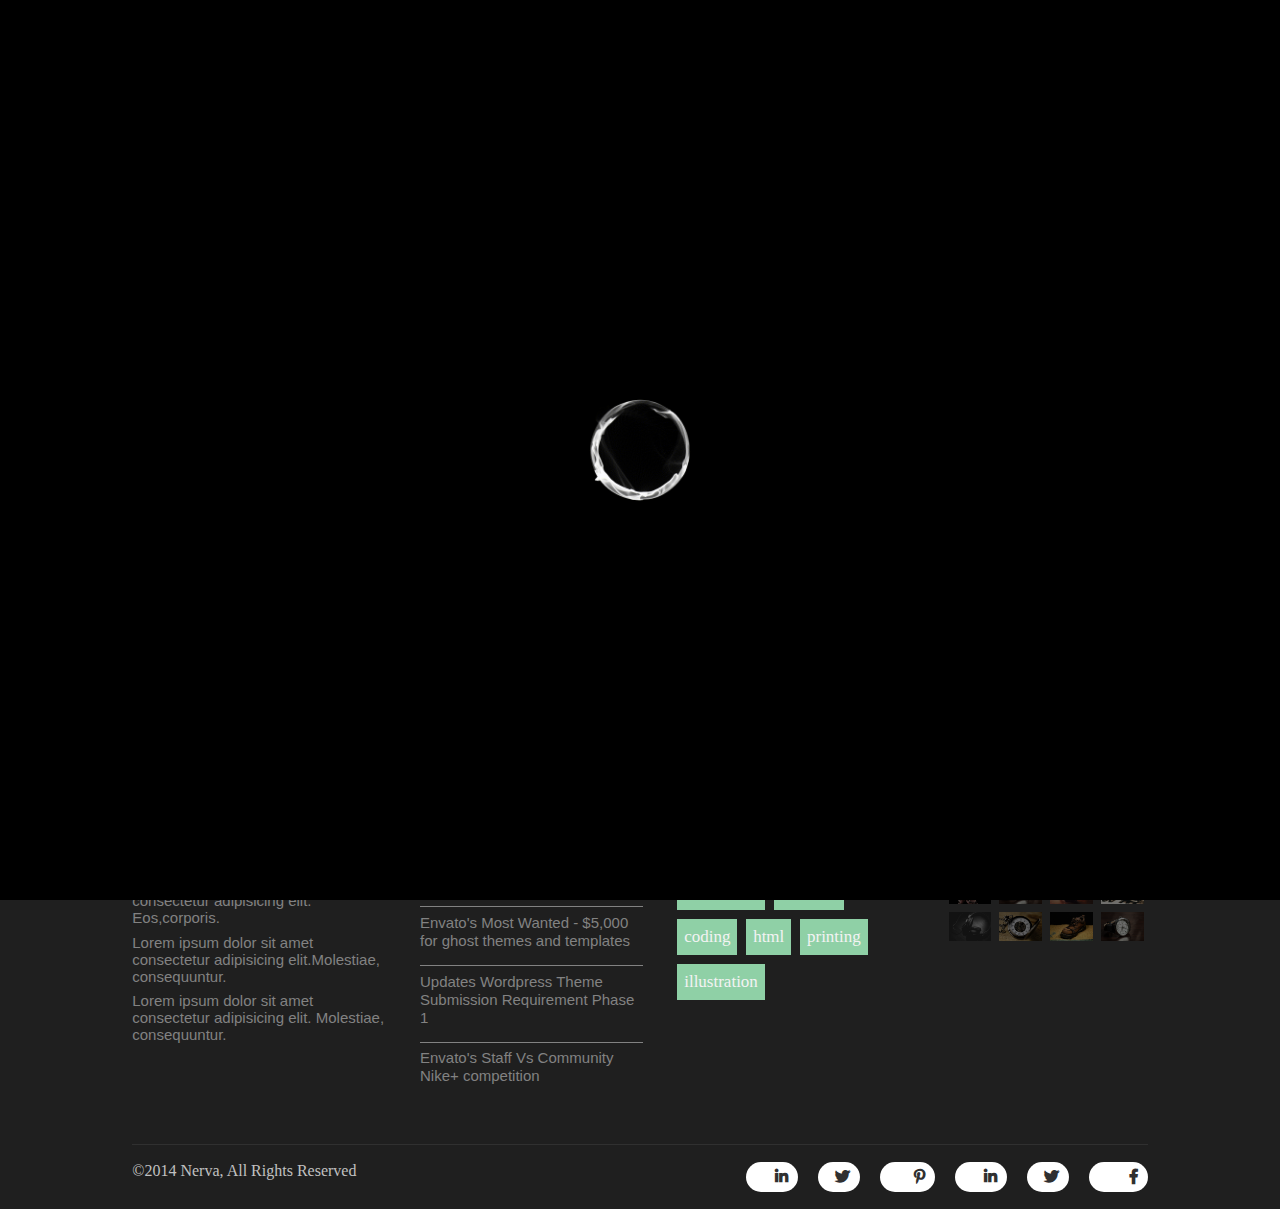
<file: index.html>
<!doctype html>
<!-- If multi-language site, reconsider usage of html lang declaration here. -->
<html lang="en">

<head>
  <meta charset="utf-8">
  <title>Nerva</title>

  <!-- 120 word description for SEO purposes goes here. Note: Usage of lang tag. -->
  <meta name="description" lang="en" content="">

  <!-- Keywords to help with SEO go here. Note: Usage of lang tag.  -->
  <meta name="keywords" lang="en" content="">

  <!-- View-port Basics: http://mzl.la/VYREaP -->
  <!-- This meta tag is used for mobile device to display the page without any zooming,
        so how much the device is able to fit on the screen is what's shown initially. 
        Remove comments from this tag, when you want to apply media queries to the website. -->
  <meta name="viewport" content="width=device-width, initial-scale=1, maximum-scale=1">

  <!-- To adhear no-cache for Chrome -->
  <!-- <meta http-equiv="cache-control" content="no-store, no-cache, must-revalidate" />
    <meta http-equiv="Pragma" content="no-store, no-cache" />
    <meta http-equiv="Expires" content="0" /> -->

  <!-- Place favicon.ico in the root directory: mathiasbynens.be/notes/touch-icons -->
  <link rel="shortcut icon" href="favicon.ico" />

  <!--font-awesome link for icons-->
  <link rel="stylesheet" href="https://cdnjs.cloudflare.com/ajax/libs/font-awesome/5.15.2/css/all.min.css" />

  <!-- Default style-sheet is for 'media' type screen (color computer display).  -->
  <link rel="stylesheet" media="screen" href="assets/css/style.css">
</head>

<body>

  <!-- Preloader -->

  <div id="preloader"></div>

  <!--container starts here-->
  <div class="container">
    <!--header starts here-->
    <header>
      <div class="wrapper">
        <h1>
          <a href="index.html" title="Nerva" class="uppercase">nerva</a>
        </h1>
        <nav>
          <ul>
            <li>
              <a href="index.html" title="Home" class="uppercase">home</a>
            </li>
            <li>
              <a href="#FIXME" title="About" class="uppercase">about</a>
            </li>
            <li>
              <a href="#FIXME" title="Services" class="uppercase">services</a>
            </li>
            <li>
              <a href="#FIXME" title="Blog" class="uppercase">blog</a>
            </li>
            <li>
              <a href="#FIXME" title="Contact" class="uppercase">contact</a>
            </li>
          </ul>
        </nav>
        <div class="hamburger">
          <div class="bar"></div>
        </div>
      </div>
    </header>
    <!--header ends here-->
    <!--main starts here-->
    <main>

      <!-- filter item starts here  -->
      <div class="image_filtering_section">
        <div class="wrapper">
          <div class="items">
            <span class="item active capitalize" data-name="all">all</span>
            <span class="item capitalize" data-name="watch">wallpapers</span>
            <span class="item capitalize" data-name="shoe">logos</span>
            <span class="item capitalize" data-name="camera">buisness card</span>
            <span class="item capitalize" data-name="headphones">stationary</span>
            <span class="item capitalize" data-name="mobile">websites</span>
            <span class="item capitalize" data-name="camera">mobile apps</span>
          </div>
          <!-- filter item ends here  -->

          <!-- filter image starts here -->
          <div class="gallery">
            <a href="#FIXME" class="image" data-name="camera">
              <figure>
                <img src="assets/images/headphone3.jpg" alt="Camera" />
              </figure>
            </a>
            <a href="#FIXME" class="image" data-name="watch">
              <figure>
                <img src="assets/images/watch1.jpg" alt="Watch" />
              </figure>
            </a>
            <a href="#FIXME" class="image" data-name="headphones">
              <figure>
                <img src="assets/images/headphone1.jpg" alt="Headphone" />
              </figure>
            </a>
            <a href="#FIXME" class="image" data-name="camera">
              <figure>
                <img src="assets/images/camera2.jpg" alt="Camera" />
              </figure>
            </a>
            <a href="#FIXME" class="image" data-name="shoe">
              <figure>
                <img src="assets/images/headphone2.jpg" alt="Shoe" />
              </figure>
            </a>
            <a href="#FIXME" class="image" data-name="headphones">
              <figure>
                <img src="assets/images/watch2.jpg" alt="Headphone" />
              </figure>
            </a>
            <a href="#FIXME" class="image" data-name="shoe">
              <figure>
                <img src="assets/images/shoe1.jpg" alt="Shoe" />
              </figure>
            </a>
            <a href="#FIXME" class="image" data-name="mobile">
              <figure>
                <img src="assets/images/watch1.jpg" alt="Mobile" />
              </figure>
            </a>
            <a href="#FIXME" class="image" data-name="watch">
              <figure>
                <img src="assets/images/watch4.jpg" alt="Watch" />
              </figure>
            </a>
            <a href="#FIXME" class="image" data-name="headphones">
              <figure>
                <img src="assets/images/headphone3.jpg" alt="Headphone" />
              </figure>
            </a>
            <a href="#FIXME" class="image" data-name="watch">
              <figure>
                <img src="assets/images/watch3.jpg" alt="Watch" />
              </figure>
            </a>
            <a href="#FIXME" class="image" data-name="mobile">
              <figure>
                <img src="assets/images/headphone2.jpg" alt="Mobile" />
              </figure>
            </a>
          </div>
        </div>
      </div>
      <!-- filter image ends here -->

    </main>
    <!--main ends here-->

    <!--footer starts here-->
    <footer>
      <div class="footer_top">
        <div class="wrapper">
          <div class="text__widgets">
            <h2 class="uppercase">text widget</h2>
            <p>Lorem ipsum, dolor sit amet consectetur adipisicing elit. Eos,corporis.</p>
            <p>Lorem ipsum dolor sit amet consectetur adipisicing elit.Molestiae, consequuntur.</p>
            <p>Lorem ipsum dolor sit amet consectetur adipisicing elit. Molestiae, consequuntur.</p>
          </div>
          <div class="posts">
            <h2 class="uppercase">recent posts</h2>
            <ul>
              <li>
                <a href="#FIXME" title="New Search Platform Update">New Search Platform Update</a>
              </li>
              <li>
                <a href="#FIXME" title="Envato Most Wanted Templates">Envato's Most Wanted - $5,000 for ghost themes and
                  templates</a>
              </li>
              <li>
                <a href="#FIXME" title="Updates Wordpress Theme">Updates Wordpress Theme Submission Requirement Phase
                  1</a>
              </li>
              <li>
                <a href="#FIXME" title="Envato's Staff Vs Community">Envato's Staff Vs Community Nike+ competition</a>
              </li>
            </ul>
          </div>
          <div class="tags">
            <h2 class="uppercase">popular tags</h2>
            <a href="#FIXME" title="Illustration">illustration</a>
            <a href="#FIXME" title="Minimal">minimal</a>
            <a href="#FIXME" title="Coding">coding</a>
            <a href="#FIXME" title="Html">html</a>
            <a href="#FIXME" title="Printing">printing</a>
            <a href="#FIXME" title="Illustration">illustration</a>
          </div>
          <div class="ft_gallery">
            <h2>Flicker Gallery</h2>
            <div class=" ft__gallery">
              <a href="#FIXME" class="image" data-name="camera">
                <figure>
                  <img src="assets/images/headphone3.jpg" alt="Camera" />
                </figure>
              </a>
              <a href="#FIXME" class="image" data-name="watch">
                <figure>
                  <img src="assets/images/watch1.jpg" alt="Watch" />
                </figure>
              </a>
              <a href="#FIXME" class="image" data-name="headphones">
                <figure>
                  <img src="assets/images/headphone1.jpg" alt="Headphone" />
                </figure>
              </a>
              <a href="#FIXME" class="image" data-name="camera">
                <figure>
                  <img src="assets/images/camera2.jpg" alt="Camera" />
                </figure>
              </a>
              <a href="#FIXME" class="image" data-name="shoe">
                <figure>
                  <img src="assets/images/headphone2.jpg" alt="Shoe" />
                </figure>
              </a>
              <a href="#FIXME" class="image" data-name="headphones">
                <figure>
                  <img src="assets/images/watch2.jpg" alt="Headphone" />
                </figure>
              </a>
              <a href="#FIXME" class="image" data-name="shoe">
                <figure>
                  <img src="assets/images/shoe1.jpg" alt="Shoe" />
                </figure>
              </a>
              <a href="#FIXME" class="image" data-name="mobile">
                <figure>
                  <img src="assets/images/watch1.jpg" alt="Mobile" />
                </figure>
              </a>
            </div>
          </div>
        </div>
      </div>
      <div class="footer_bottom">
        <div class="wrapper">
          <span>&#169;2014 Nerva, All Rights Reserved</span>
          <ul class="social">
            <li class="linkedin">
              <a href="#FIXME" target="_blank" title="Linkedin" rel="noopener">linkedin</a>
            </li>
            <li class="twitter">
              <a href="#FIXME" target="_blank" title="Twitter" rel="noopener">twitter</a>
            </li>
            <li class="pinterest">
              <a href="#FIXME" target="_blank" title="Pinterest" rel="noopener">pinterest</a>
            </li>
            <li class="linkedin">
              <a href="#FIXME" target="_blank" title="Linkedin" rel="noopener">linkedin</a>
            </li>
            <li class="twitter">
              <a href="#FIXME" target="_blank" title="Twitter" rel="noopener">twitter</a>
            </li>
            <li class="facebook">
              <a href="#FIXME" target="_blank" title="Facebook" rel="noopener">facebook</a>
            </li>
          </ul>
        </div>
      </div>
    </footer>
    <!--footer ends here-->
  </div>
  <!--container ends here-->

  <!-- Jquery script code  -->
  <script src="assets/js/vendor/jquery-3.6.0.min.js"></script>
  <!-- Script file -->
  <script src="assets/js/script.js"></script>
</body>

</html>
</file>
<file: assets/css/style.css>
@charset "utf-8";

/*------------------------------------------------------------------
  [Table of contents]
  * To keep an overview of structure of your code, we make use of table of 
  * content. Table of content is use display the overall tree structure of your
  * Layout. 
  * (NOTE: Remove this commented code once you start developing the code.
  * Remove the following table of content and add your own as this is just and 
  * example to let you know)

  1. CSS Reset Code
    1.1. Eric Meyers Reset/HTML5 display-role reset for older browsers
    1.2. Clear Fix
    1.3. Font class declaration
  2. Body
  3. Header / .header
    2.1. Navigation / .navbar
  4. Content / .content
    4.1. Left column / .leftcolumn
    4.2. Right column / .rightcolumn
    4.3. Sidebar / .sidebar
      4.3.1. RSS / .rss
      4.3.2. Search / .search
      4.3.3. Boxes / .box
      4.3.4. Sideblog / .sideblog
      4.3.5. Advertisements / .ads
  5. Footer / .footer
  ------------------------------------------------------------------*/

/*------------------------------------------------------------------
  [Color codes]
  * Mention the color code you have used in your html document for the respective
  * elements given as follow. 
  * (NOTE: Remove this commented code once you start developing the code. 
  * Remove the following color code and add your own as this is just and 
  * example to let you know)

  Header nav: #e5e5df (Cararra)
  Header nav a (hover): #fff (white)
  Header nav a (active): #fff (white)
-------------------------------------------------------------------*/

/*------------------------------------------------------------------
  [Typography]
  * Mention the Typography you have used in your html document for the respective
  * elements given as follow.
  * (NOTE: Remove this commented code once you start developing the code. 
  * Remove the following typography and add your own as this is just and 
  * example to let you know)

  Header nav a: 16px 'Futura Bold', 'Gill Sans', Arial, 'Helvetica Neue', Helvetica, sans-serif;
  View-register li a : 12px 'Futura Bold', 'Gill Sans', Arial, 'Helvetica Neue', Helvetica, sans-serif;
  -------------------------------------------------------------------*/

/* ==========================================================================
   1. CSS Reset Code
   ========================================================================== */

/* 1.1. Eric Meyers Reset
   http://meyerweb.com/eric/tools/css/reset/
   v2.0 | 20110126
   License: none (public domain)
   ========================================================================== */
html,
body,
div,
span,
applet,
object,
iframe,
h1,
h2,
h3,
h4,
h5,
h6,
p,
blockquote,
pre,
a,
abbr,
acronym,
address,
big,
cite,
code,
del,
dfn,
em,
img,
ins,
kbd,
q,
s,
samp,
small,
strike,
strong,
sub,
sup,
tt,
var,
b,
u,
i,
center,
dl,
dt,
dd,
ol,
ul,
li,
fieldset,
form,
label,
legend,
table,
caption,
tbody,
tfoot,
thead,
tr,
th,
td,
article,
aside,
canvas,
details,
embed,
figure,
figcaption,
footer,
header,
hgroup,
menu,
nav,
output,
ruby,
section,
summary,
time,
mark,
audio,
video {
  margin: 0;
  padding: 0;
  border: 0;
  font-size: 100%;
  font: inherit;
  vertical-align: baseline;
}

/* HTML5 display-role reset for older browsers */
article,
aside,
details,
figcaption,
figure,
footer,
header,
hgroup,
menu,
nav,
section {
  display: block;
}

/* Force scrollbar */
html {
  overflow-y: scroll;
}

/* Align radios and text inputs with their label */

input[type="radio"] {
  vertical-align: text-bottom;
}

/* Hand cursor on clickable input elements */
label,
input[type="button"],
input[type="submit"],
button {
  cursor: pointer;
}

strong {
  font-weight: bold;
  font-family: inherit;
  font-size: inherit;
}

em {
  font-style: italic;
}

img {
  border: 0;
  vertical-align: middle;
}

sub,
sup {
  vertical-align: baseline;
  position: relative;
  font-size: 55%;
  line-height: 0;
}

sup {
  top: -0.7em;
}

sub {
  bottom: -0.25em;
}

/* 1.2. Clear Fix
   ========================================================================== */

.cf:before,
.cf:after {
  display: table;
  content: " ";
}

.cf:after {
  clear: both;
}

.cf {
  *zoom: 1;
}

/* 1.3. Font class declaration
   ========================================================================== */
/*
 * Mention the font property (eg: font-family, font-size, font-weight, font-style
 * etc) that have been commonly used in the html document. Make a class of it and
 * apply to the element wherever it is needed. If any single property in changed,
 * then override only that property in the particular class which is used for the
 * element.
 * (NOTE: Remove this commented code once you start 
 * developing the code. Remove the following font class and add your own
 * as this is just and example to let you know. If there is only one font family
 * followed throughout the site, then menstion the font property in body. No need
 * of creating an extra class for it) */

.futura-bold-font {
  font-family: "Futura Bold", "Gill Sans", Arial, "Helvetica Neue", Helvetica,
    sans-serif;
  font-style: normal;
  font-weight: bold;
}

/* CSS STARTS HERE */

* {
  margin: 0;
  padding: 0;
  box-sizing: border-box;
}

body {
  background: #1f1f1f;
}
.capitalize {
  text-transform: capitalize;
}
.uppercase {
  text-transform: uppercase;
}
a {
  text-decoration: none;
}
ul {
  list-style: none;
}

/* Common styles */

:root {
  --highlighted: #58cb9e;
  --success: #8fd0a6;
  --secondary: #303030;
  --dark-light: #f3f3f3;
  --light: #fff;
  --muted: #c1c1c1;
  --dark-grey: #828282;
  --responsive: rgba(0, 0, 0, 0.9);
}

.wrapper {
  max-width: 1350px;
  width: 79.33%;
  margin: 0 auto;
}

/* header starts here */

header .wrapper {
  display: -webkit-box;
  display: -ms-flexbox;
  display: flex;
  -webkit-box-pack: justify;
  -ms-flex-pack: justify;
  justify-content: space-between;
  padding: 55px 0 31px 0;
  border-bottom: 1px solid var(--secondary);
  font-family: sans-serif;
}

header .wrapper h1 a {
  font-size: 43px;
  line-height: 38px;
  color: var(--light);
  font-weight: 800;
}

nav ul {
  display: -webkit-box;
  display: -ms-flexbox;
  display: flex;
  -webkit-box-pack: justify;
  -ms-flex-pack: justify;
  justify-content: space-between;
  line-height: 14px;
}

nav ul li {
  margin-right: 20px;
}
nav ul li:last-child {
  margin-right: 0;
}

nav ul li a {
  padding: 10px 0;
  display: inline-block;
  font-size: 17px;
  font-weight: 200;
  line-height: 17px;
  transition: all 0.3s ease;
  color: var(--muted);
}

header nav li:first-child {
  margin-bottom: 3%;
  font-family: sans-serif;
}

header nav li:first-child ::after {
  content: "";
  width: 100%;
  height: 4px;
  margin-top: 10px;
  display: block;
  background: var(--success);
}

/* header ends here */

/* Hamburger starts here */

.hamburger {
  width: 35px;
  border: none;
  display: block;
  display: none;
  position: relative;
  background: none;
  appearance: none;
  cursor: pointer;
  outline: none;
}

.hamburger .bar,
.hamburger::after,
.hamburger::before {
  content: "";
  width: 100%;
  height: 5px;
  margin: 6px 0;
  display: block;
  background: var(--light);
  transition: 0.4s;
}

.hamburger.active::before {
  transform: rotate(-45deg) translate(-8px, 6px);
}
.hamburger.active::after {
  transform: rotate(45deg) translate(-9px, -8px);
}
.hamburger.active .bar {
  opacity: 0;
}

/* Hamburger ends here */

/* filtering Item starts here */

.image_filtering_section .wrapper {
  border-bottom: 1px solid var(--secondary);
}
.image_filtering_section .items {
  padding: 40px 0 0 0;
}

.image_filtering_section .items .item {
  margin-right: 2.7%;
  font-size: 15px;
  font-weight: 500;
  font-family: sans-serif;
  color: var(--light);
  cursor: pointer;
  -webkit-transition: all 0.3s;
  -o-transition: all 0.3s;
  transition: all 0.3s;
}

.image_filtering_section .items .item.menuactive {
  padding: 7px 14px;
  background-color: #8fd0a6;
  color: #fff;
}

/* Filtering Item ends here */

/* Fitering image starts here */
.gallery {
  padding: 38px 0 50px 0;
  display: -webkit-box;
  display: -ms-flexbox;
  display: flex;
  -ms-flex-wrap: wrap;
  flex-wrap: wrap;
}

.gallery .image {
  width: calc(100% / 4);
  cursor: pointer;
  transition: all 0.3s ease;
}

.gallery .image img {
  width: 100%;
  vertical-align: middle;
  -webkit-transition: all 0.3s ease;
  -o-transition: all 0.3s ease;
  transition: filter 0.3s ease;
  filter: brightness(45%);
}

/* Fitering image ends here */

/* Footer starts here */

/* footer-top starts here */

.footer_top > .wrapper {
  padding: 36px 0;
  border-top: 1px solid var(--secondary);
  display: -webkit-box;
  display: -ms-flexbox;
  display: flex;
  -ms-flex-pack: distribute;
  justify-content: space-between;
}

.footer_top > .wrapper h2 {
  margin-bottom: 6%;
  color: var(--light);
  font-weight: 200;
  font-family: sans-serif;
}

.footer_top > .wrapper .text__widgets {
  flex-basis: 25%;
}
.footer_top > .wrapper .posts {
  flex-basis: 22%;
}
.footer_top > .wrapper .tags {
  flex-basis: 23%;
}
.footer_top > .wrapper .ft_gallery {
  flex-basis: 20%;
}

.footer_top > .wrapper .text__widgets p {
  margin-bottom: 3%;
  color: var(--dark-grey);
  font-size: 15px;
  font-family: sans-serif;
}

.footer_top > .wrapper .posts li {
  margin-bottom: 3%;
  font-family: sans-serif;
}

.footer_top > .wrapper .posts li::after {
  content: "";
  width: 100%;
  height: 1px;
  margin-top: 15px;
  display: block;
  background: var(--dark-grey);
}

.footer_top > .wrapper .posts li:last-child::after {
  width: 0px;
}

.footer_top > .wrapper .posts li a {
  color: var(--dark-grey);
  font-size: 15px;
}

.footer_top > .wrapper .tags a {
  padding: 8px 7px;
  margin: 0 2% 4% 0;
  display: inline-block;
  background: var(--success);
  color: var(--dark-light);
  font-size: 17px;
  transition: all 0.3s ease;
}

.footer_top > .wrapper .ft_gallery {
  width: 45%;
  display: inline-block;
}

.ft__gallery figure:nth-child(4n) {
  padding-right: 0;
}

.ft__gallery {
  width: 100%;
  display: -webkit-box;
  display: -ms-flexbox;
  display: flex;
  -ms-flex-wrap: wrap;
  flex-wrap: wrap;
}

.ft__gallery .image {
  width: calc(100% / 4);
  padding: 4px;
}

.gallery .image.hide {
  display: none;
}
.gallery .image.show {
  display: block;
}

.ft__gallery .image img {
  width: 100%;
  vertical-align: middle;
  -webkit-transition: all 0.3s ease;
  -o-transition: all 0.3s ease;
  transition: all 0.3s ease;
  filter: brightness(45%);
  cursor: pointer;
}

/* footer-top ends here */

/* footer-bottom starts here */

.footer_bottom > .wrapper {
  padding: 17px 0;
  border-top: 1px solid var(--secondary);
  display: -webkit-box;
  display: -ms-flexbox;
  display: flex;
  -webkit-box-pack: justify;
  -ms-flex-pack: justify;
  justify-content: space-between;
  color: var(--light);
}

.footer_bottom > .wrapper span {
  color: var(--muted);
}

.social {
  display: -webkit-box;
  display: -ms-flexbox;
  display: flex;
  -webkit-box-pack: center;
  -ms-flex-pack: center;
  justify-content: center;
}

.social li {
  margin-right: 20px;
  display: inline-block;
}

.social li:last-child {
  margin-right: 0px;
}

.social a {
  border-radius: 50em;
  display: inline-block;
  background: var(--light);
  text-indent: -9999px;
}

.social a::before {
  content: "";
  padding: 7px;
  margin-right: 3px;
  display: block;
  color: var(--secondary);
  font: 900 15px "Font Awesome 5 Brands";
  float: right;
  text-indent: 0;
  -webkit-transition: color 0.5s ease-in-out;
  -o-transition: color 0.5s ease-in-out;
  transition: color 0.5s ease-in-out;
}

.facebook a::before {
  content: "\f39e";
}
.twitter a::before {
  content: "\f099";
}
.google-plus a::before {
  content: "\f0d5";
}
.pinterest a::before {
  content: "\f231";
}
.youtube a::before {
  content: "\f167";
}
.linkedin a::before {
  content: "\f0e1";
}

/* footer-bottom ends here */

/*media query starts*/
/*media query for hover effects starts here*/

@media (min-width: 982px) {
  nav ul li a:hover {
    color: var(--success);
    transition: all 0.3s ease;
  }

  .social a:hover::before {
    color: var(--highlighted);
    -webkit-transition: color 0.5s ease-in-out;
    -o-transition: color 0.5s ease-in-out;
    transition: color 0.5s ease-in-out;
  }

  .gallery .image img:hover {
    filter: none;
    -webkit-transition: all 0.3s ease;
    -o-transition: all 0.3s ease;
    transition: filter 0.3s ease;
  }

  .ft__gallery .image img:hover {
    filter: none;
    -webkit-transition: all 0.3s ease;
    -o-transition: all 0.3s ease;
    transition: filter 0.3s ease;
  }

  .footer_top > .wrapper .posts li a:hover { color: var(--success); }

  .footer_top > .wrapper .tags a:hover {
    background: var(--muted);
    transition: all 0.3s ease;
  }
}
/*media query for hover effects ends here*/

/*media query for 982px starts here*/
@media (max-width: 982px) {
  .footer_top > .wrapper .ft_gallery { width: 100%; }

  .footer_bottom > .wrapper span {
    margin-bottom: 5%;
    display: inline-block;
  }

  header .wrapper {
    width: 100%;
    padding: 35px;
    position: fixed;
    position: relative;
    z-index: 11;
    /* background-color: #8fd0a6; */
  }

  nav ul {
    width: 100%;
    /* min-height: 100vh; */
    height: 100vh;
    padding-top: 115px;
    display: block;
    position: absolute;
    z-index: 98;
    top: 112px;
    left: 100%;
    background: var(--responsive);
    transition: all 0.3s ease;
  }

  nav ul.isactive { left: 0; }
  nav ul li:last-child { margin-right: 20px; }

  nav ul li a {
    max-width: 200px;
    width: 100%;
    padding: 12px 16px;
    margin: 0 auto 16px;
    display: block;
    text-align: center;
    color: #fff;
  }

  .hamburger {
    display: block;
    z-index: 9999;
  }

  .gallery .image { width: calc(100% / 3); }
  .footer_top > .wrapper { display: block; }

  .footer_bottom > .wrapper {
    display: block;
    text-align: center;
  }

  .ft_gallery { width: 100%;  }
  .image_filtering_section .wrapper .items .item {padding: 5px 0px; }
  .image_filtering_section .items .item:first-child { padding: 7px 14px; }
  header nav li:first-child ::after { width: 0; }
}
/*media query for 982px ends here*/

/*media query for 768px starts here*/
@media (max-width: 768px) {
  .gallery .image { width: calc(100% / 2); }

  .image_filtering_section .wrapper .items .item {
    margin: 5px;
    display: inline-block;
  }
}
/*media query for 768px ends here*/

/*media query for 540px starts here*/
@media (max-width: 540px) {
  .wrapper .items { max-width: 600px; }
  .wrapper .items .item { padding: 7px 15px; }
}
/*media query for  540px ends here*/

/*media query for 480px starts here*/
@media (max-width: 480px) {
  .wrapper .items {
    flex-wrap: wrap;
    justify-content: center;
  }
  .wrapper .items .item {  margin: 5px; }
  .gallery .image { width: 100%; }
}

/*media query for 480px ends here*/

/*media query for 320px starts here*/
@media (max-width: 320px) {
  .image_filtering_section .wrapper .items .item { display: block; }
}
/*media query for 320px ends here*/

/* CSS ENDS HERE */



#preloader {
background:#000 url('../images/loader.gif') no-repeat center center;
background-size: 15%;
height: 100vh;
width:100%;
position: fixed;
z-index: 100;
}
</file>
